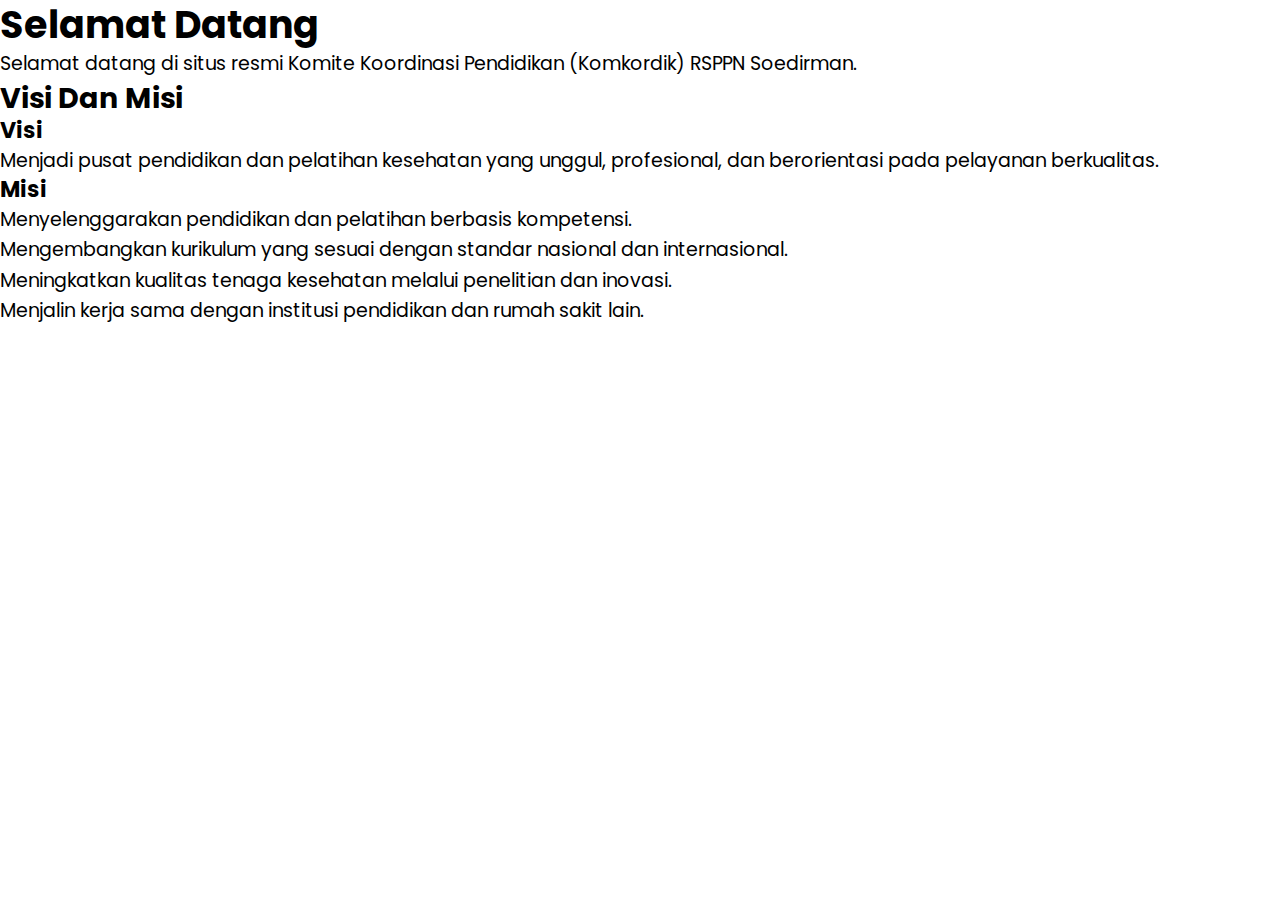
<file: beranda.html>
<!DOCTYPE html>
<html lang="id">
<head>
    <meta charset="UTF-8">
    <meta name="viewport" content="width=device-width, initial-scale=1.0">
    <title>Komkordik RSPPN Soedirman</title>
    <link rel="stylesheet" href="css/main.css">
</head>
<body>
    <header>
        <h1 class="fade-in">Selamat Datang</h1>
        <p class="fade-in">Selamat datang di situs resmi Komite Koordinasi Pendidikan (Komkordik) RSPPN Soedirman.</p>
    </header>
    
    <section class="content fade-in">
        <h2>Visi dan Misi</h2>
        <h3>Visi</h3>
        <p>Menjadi pusat pendidikan dan pelatihan kesehatan yang unggul, profesional, dan berorientasi pada pelayanan berkualitas.</p>
        
        <h3>Misi</h3>
        <ul>
            <li>Menyelenggarakan pendidikan dan pelatihan berbasis kompetensi.</li>
            <li>Mengembangkan kurikulum yang sesuai dengan standar nasional dan internasional.</li>
            <li>Meningkatkan kualitas tenaga kesehatan melalui penelitian dan inovasi.</li>
            <li>Menjalin kerja sama dengan institusi pendidikan dan rumah sakit lain.</li>
        </ul>
    </section>

    <script src="js/script.js"> </script>
</body>
</html>
</file>
<file: css/main.css>
@import url('https://fonts.googleapis.com/css2?family=Poppins:ital,wght@0,100;0,200;0,300;0,400;0,500;0,600;0,700;0,800;0,900;1,100;1,200;1,300;1,400;1,500;1,600;1,700;1,800;1,900&display=swap');

/* variable */
:root{
    --e-global-color-accent: #4FB2E5;
    --e-global-color-dbc07a0: #2F6E89;
    --e-global-color-aaad7ba: #FFFFFF;
    --e-global-color-0bc8a88: #DCF0FA;
    --fros-blue-color: #0050d5;
    --light-blue-color: #16c5ff;
    --dark-color: #202020;
    --light-gray: #dedede;
    --dark-gray: #a1a1a0;
    --light-color: #fff;
    --poppins-font: 'poppins', sans-serif;
    --transition: all 0.3s ease-in-out;
    --box-shadow: 0 0 15px 2px rgba(0, 0, 0, 0.2)!important;
}

/*some resets */
*{
    padding: 0;
    margin: 0;
    box-sizing: border-box;
}

html {
    font-size: 10px;
}

body{
    font-size: 1.9rem;
    line-height: 1.6;
    font-family: var(--poppins-font);
}

img{
    width: 100%;
    display: block;
}

ul{
    list-style: none;
}

a{
    text-decoration: none;
    color: var(--dark-color);
}

.bg-blue{
    background-color: #A52A2A ;
}

.bg-white{
    background-color: var(--light-color);
}

.text-blue{
    color: var(--fros-blue-color);
}

.text-white{
    color: var(--light-color);
}



/* button */
.btn, button{
    border: none;
    cursor: pointer;
}

.btn{
    padding: .9rem 4rem;
    border-radius: 3rem;
    display: inline-block;
    background-color: var(--light-color);
    font-weight: 500;
    box-shadow: 0 0 7px 2px rgba(0, 0, 0, 0.2);
    transition: var(--transition);
}

.btn-white{
    color: var(--fros-blue-color);
}

.btn-light-blue{
    background-color: var(--light-blue-color);
    color: var(--light-color);
}

.btn-blue{
    background-color: var(--fros-blue-color);
    color: var(--light-color);
}

.btn.group{
    display: flex;
    flex-wrap: wrap;
    align-items: center;
}

.btn-group .btn{
    width: 100%;
}

.btn-group .btn:first-child{
    margin-bottom: 2rem;
}

.btn:hover{
    box-shadow: var(--box-shadow);
}

.container{
    max-width: 95vw;
    margin: 0 auto;
    padding: 0 1rem;
}

.flex{
    display: flex;
    align-items: center;
    justify-content: center;
}

.grid {
    display: grid;
}

input{
    outline: 0;
}

.lead{
    font-size: 25px;
    text-transform: capitalize;
}

h1, h2, h3{
    text-transform: capitalize;
    margin-top: 0;
    line-height: 1.3;
}

.text{
    opacity: 0.9;
}

.text-md{
    font-size: 1.5rem;
}

.text-lg{
    font-size: 2rem;
    font-weight: 485;
    text-align: justify;
}

.text-sm{
    font-size: 1.3rem;
}

.py{
    padding: 10.9rem 0;
}

.text-center{
    text-align: center;
}

/* header */

.navbar{
    position: fixed;
    top: 0;
    left: 0;
    width: 100%;
    padding: 1.5rem 0;
    z-index: 999;
}

.navbar .container{
    justify-content: space-between;
}

/* ngatur besar kecilnya logo */
.navbar-brand img {
    width: 270px;
}

.navbar-show-btn, .navbar-hide-btn{
    background-color: transparent;
    width: 30px;
    transition: var(--transition);
}

button [class ^= navbar]:hover{
    transform: scale(1.1);
}

.navbar-collapse{
    position: fixed;
    top: 0;
    right: 0;
    width: 100%;
    height: 100%;
    padding: 8rem 3rem;
    display: -webkit-box;
    display: -ms-flexbox;
    display: flex;
    -webkit-box-orient: vertical;
    -webkit-box-direction: normal;
        -ms-flex-direction: column;
            flex-direction: column;
    -webkit-box-pack: justify;
        -ms-flex-pack: justify;
            justify-content: space-between;
    -webkit-box-shadow: -3px 0 10px 4px rgba(0, 0, 0, 0.1);
            box-shadow: -3px 0 10px 4px rgba(0, 0, 0, 0.1);
    -webkit-transform: translateX(110%);
        -ms-transform: translateX(110%);
            transform: translateX(110%);
    -webkit-transition: var(--transition);
    -o-transition: var(--transition);
    transition: var(--transition);
    z-index: 1000;
}

/* navbar show class */
.navbar-show{
    transform: translateX(0);
}

.navbar-hide-btn{
    position: absolute;
    right: 2rem;
    top: 4.5rem;
}

.nav-item{
    margin: 1.4rem 0;
}

.nav-link{
    opacity: 0.8;
    font-weight: 600;
    transition: var(--transition);
    display: inline-block;
}

.nav-link:hover{
    opacity: 1;
    color: var(--fros-blue-color);
    transform: translateX(10px);
}

.search-icon{
    display: block;
    width: 27px;
    margin-right: 1rem;
}

.search-control::placeholder{
    color: var(--light-gray);
}

.search-control{
    height: 27px;
    width: 100%;
    border-radius: 1.9rem;
    border: 2px solid var(--light-gray);
    padding: 0 1.5rem;

}

/* Dropdown */

.dropdown-arrow{
    font-size: 1.25rem;
    font-weight: initial;
    transition: transform .4s;
}
.dropdown-menu {
    display: none;
    position: absolute;
    background: white;
    /* list-style: none;
    padding: 10px 0;
    border-radius: 15px;
    top: 100%;
    left: 0 !important;
    right: auto !important;
    transform: none !important; */
    min-width: 160px;
    box-shadow: 0px 4px 6px rgba(0, 0, 0, 0.1);
    z-index: 1;
    /* margin-top: 5px; */
    /* transform: translateY(-10%);  */
}

.dropdown-toggle .ri-arrow-down-s-line {
    margin-left: 5px;
    vertical-align: middle;
  }

.nav-item.dropdown {
    position: relative;
}


.dropdown-item {
    color: black;
    padding: 10px;
    text-decoration: none;
    display: block;
    white-space: nowrap;
}

.dropdown-menu.show {
    display: block;
    /* z-index: 999; */
}

/* Menampilkan dropdown saat di-hover */
.nav-item:hover .dropdown-menu {
    display: block;
}

/* Submenu */
.dropdown-submenu {
    position: relative;
}

.dropdown {
    position: relative;
    display: inline-block;
}


.dropdown-submenu .dropdown-menu {
    top: 0;
    left: 100%;
    margin-top: -1px;
    display: none;
}

/* Menampilkan submenu saat di-hover */
.dropdown-submenu:hover .dropdown-menu {
    display: block;
}

.dropdown-menu a:hover {
    background-color: #ddd;
}

/* header inner */
.header-inner{
    padding-top: 16rem;
}

.header-inner-left h1{
    font-size: 4rem;
    font-weight: 300;
    margin-bottom: 0;
}

.header-inner-left h1 span{
    font-weight: 600;
    text-transform: uppercase;
}

.header-inner-left .lead{
    opacity: 0.9;
    font-family: "Garamond", Times, serif;

}

.header-inner-left .text{
    margin: 5.8rem 0;
    max-width: 500px;
    margin-right: auto;
    margin-left: auto;

}

.header-inner-left .btn-group{
    justify-content: center;
}

.header-inner-right{
    /* margin-top: 6rem; */
    width: 100%;
    position: relative;
    overflow: hidden; /* Mencegah gambar keluar dari konten */
    text-align: center; /* Mengatur posisi jika perlu */
}

.header-inner-right img {
    /* max-width: 520px;
    margin: 0 auto; */
    max-width: 100%; /* Membatasi gambar agar tidak melebihi ukuran kontainer */
    height: auto; /* Menjaga aspek rasio gambar */
    object-fit: contain; /* Menghindari pemotongan gambar */
    margin: 0 auto; /* Menjaga gambar tetap terpusat */

}

/* vidio */
.video-container {
    position: relative;
    padding-bottom: 56.25%; /* 16:9 aspect ratio */
    height: 0;
    overflow: hidden;
    max-width: 100%;
    background: #000;
}

.video-container iframe {
    position: absolute;
    top: 0;
    left: 0;
    width: 100%;
    height: 100%;
}


/* about section */
.section-head h2{
    font-size: 4rem;
    font-weight: 500;
    margin-bottom: 3rem;
    text-align: center;
}
/* bagian garis bawah about us */
.border-line{
    height: .4rem; /* menentukan tinggi elemen */
    width: 100%;
    margin-right: auto; 
    margin-left: auto;
    background-color: var(--light-gray);
    position: relative;
}
.border-line::after{
    content: "";
    position: absolute;
    top: 0;
    left: 50%;
    transform: translateX(-50%);
    height: 100%;
    width: 102px;
    background-color: var(--light-blue-color);
}
.about-left{
    margin-bottom: 6rem;
}
.about-right{
    margin-top: 16.8rem;
}
.about-left .text{
    margin: 5.6rem 0;
    line-height: 2.3;
}
.about .btn-white{
    color: var(--fros-blue-color);
}
.about-right .img{
    width: 100%;
    background-color: #e11313;
    max-width: 537px;
    position: relative;
}
.about-right .img img{
    padding-top: 10rem;
    transform: scaleX(1);
}
.about-right .img::after, .about-right .img::before{
    content: "";
    position: absolute;
    width: 100%;
    height: 100%;
}
.about-right .img::after{
    top: -56px;
    left: 0;
    background-color: #af0d0d;
    z-index: -1;
}
.about-right .img::before{
    top: -112px;
    left: 0;
    background-color: #A52A2A;
    z-index: -2;
}

/* benner one section */
.banner-one {
    /* atur gambar latar belakang dengan overlay gradasi linier  */
    background: -webkit-gradient(linear, left top, left bottom, from(rgba(184, 134, 11, 0.9)), to(rgba(139, 69, 19, 0.85))), url('../images/banner-1-img.png') top/cover no-repeat;
    background: -o-linear-gradient(rgba(184, 134, 11, 0.9), rgba(139, 69, 19, 0.85)), url('../images/banner-1-img.png') top/cover no-repeat;
    background: linear-gradient(rgba(139, 69, 19, 0.9), rgba(92, 51, 23, 0.9)), 
            url('../images/banner-1-img.png') no-repeat top;
    background-size: cover;

    /* mengatur tinggi kontainer dan pusatkan konten */
    height: 555px;
    display: flex;
    display: -webkit-box;
    display: -ms-flexbox;
    -webkit-box-align: center;
        -ms-flex-align: center;
            align-items: center;
    -webkit-box-pack: center;
        -ms-flex-pack: center;
            justify-content: center;
    .banner-one .lead{
        font-size: 2.8rem;
        font-weight: 500;
        max-width: 600px;
    }
    .banner-one .text-sm{
        font-weight: 500;
    }
}

/* Services Section */
.services .section-head .text-center{
    color: var(--dark-gray);
    margin-top: -2rem;
}
.services .section-head img{
    margin: 3.7rem auto;
}
.line-art{
    max-width: 240px;
    margin: auto;
}
.line-art img{
    width: 30px;
}
.line-art div{
    width: 100px;
    height: 2px;
    background-color: var(--light-gray);
}
.services-inner{
    padding: 6rem 0;
}
.service-item{
    padding: 3rem;
    margin-bottom: 3rem;
}
.service-item:last-child{
    margin-bottom: 0;
}
.service-item .icon img{
    width: 80px;
    margin: auto;
}
.service-item h3{
    margin: 5rem 0;
    opacity: 0.7;
}

/* Contact Section */
.contact-left{
    margin-bottom: 6rem;
    height: 100%;
}
.contact-left iframe{
    width: 100%;
    height: 100%;
    -o-object-fit: cover;
       object-fit: cover;
}
.contact-right{
    padding: 5rem 4rem;
}
.contact-right form{
    margin-top: 5rem;
}
.form-element .form-control{
    width: 100%;
    background-color: #4e4b4b;
    border: none;
    outline: 0;
    padding: 1rem 1.6rem;
    margin-bottom: 1.6rem;
    color: var(--light-color);
}
.form-element .form-control::-webkit-input-placeholder{
    color: var(--light-color);
}
.form-element .form-control::-moz-placeholder{
    color: var(--light-color);
}
.form-element .form-control:-ms-input-placeholder{
    color: var(--light-color);
}
.form-element .form-control::-ms-input-placeholder{
    color: var(--light-color);
}
.form-element .form-control::placeholder{
    color: var(--light-color);
}
.btn-submit{
    margin-top: 4rem;
}
.btn-submit i{
    margin-right: 2rem;
}

/* footer */
.footer{
    background-color: var(--dark-color);
}
.footer-item{
    margin-bottom: 6rem;
}
.footer-item:last-child{
    margin-bottom: 0;
}
.footer-head{
    text-transform: uppercase;
    font-weight: 500;
    font-size: 2.4rem;
    margin-bottom: 4rem;
}
.footer-item .icon{
    width: 255px;
    margin: auto;
}
.footer-item .text{
    padding: 3rem 0;
    max-width: 500px;
    margin-right: auto;
    margin-left: auto;
}
.footer-item address{
    font-size: 1.5rem;
    font-style: normal;
}
.footer-item .tags-list{
    -ms-flex-wrap: wrap;
        flex-wrap: wrap;
}
.footer-item .tags-list li{
    margin: .5rem 1rem;
    padding: .5rem 1rem;
    background-color: rgb(58, 58, 58);
    border-radius: .4rem;
}
.footer-item a{
    margin-bottom: 1rem;
    display: inline-block;
    -webkit-transition: var(--transition);
    -o-transition: var(--transition);
    transition: var(--transition);
}
.footer-item a:hover{
    color: var(--dark-gray);
}
.footer-item:last-child .text{
    padding-top: 0;
}
.footer-item .appointment-info li{
    margin: 1rem 0;
}
.footer-item .appointment-info li span{
    margin-left: 1rem;
}
.footer-links{
    border-top: 2px solid var(--dark-gray);
    padding: 4.5rem 0;
}
.footer-links li{
    margin: 0 2.4rem;
    font-size: 2rem;
}
.footer-links li a{
    height: 40px;
    width: 40px;
    border-radius: 50%;
    border: 2px solid var(--light-color);
    -webkit-transition: var(--transition);
    -o-transition: var(--transition);
    transition: var(--transition);
}
.footer-links li a:hover{
    background-color: var(--light-color);
    color: var(--fros-blue-color);
}


/* Media Queries */
@media(min-width: 450px){
    .navbar-collapse{
        width: 320px;
    }
    .btn-group .btn{
        width: auto;
    }
    .btn-group:first-child{
        margin-right: 48px;
        margin-bottom: 0;
    }
    .border-line{
        width: 405px;
    }

}


@media(min-width: 768px){
    .header-inner-left h1{
        font-size: 5.7rem;
    }
}

@media(min-width: 992px){
    .header-inner{
        padding-top: 3.2em;
    }
    .header-inner .container{
        grid-template-columns: 730px auto;
        align-items: center;
        height: calc(100vh - 32px);
        position: relative;
    }
    .header-inner-left{
        text-align: left;
    }
    .header-inner-left .text{
        margin-left: 0;
    }
    .header-inner-left .btn-group{
        justify-content: start;
    }
    .header-inner{
        margin-top: 2rem;
        margin-bottom: 2rem;
    }
    .header-inner-right img {
        /* max-width: 70%;
        height: auto;
        object-fit: contain;  */
        position: absolute;
        bottom: 0;
        right: 0;
        padding-left: 5rem;
    }
    /* ngatur responsif class about */
    .about-inner .container{ 
        grid-template-columns: repeat(2, 1fr);
        /* column-gap: 23.5rem; */
        column-gap: 3rem;
    }
    .about-left{
        text-align: left;
        margin-bottom: 0;
    }
    .about-left .section-head h2{
        text-align: left;
    }
    .border-line{
        margin-left: 0;
    }
    .border-line::after{
        left: 0;
        transform: translateX(0);
    }
    .about-right{
        margin-left: auto;
        margin-top: 11.2rem;
    }
    .contact .container{
        grid-template-columns: repeat(2, 1fr);
        column-gap: 2.4rem;
    }
}

@media(min-width: 1200px){
    .navbar-show-btn, .navbar-hide-btn{
        display: none;
    }
    .navbar-collapse{
        -webkit-transform: translateX(0);
            -ms-transform: translateX(0);
                transform: translateX(0);
        position: relative;
        -webkit-box-orient: horizontal;
        -webkit-box-direction: normal;
            -ms-flex-direction: row;
                flex-direction: row;
        -webkit-box-pack: end;
            -ms-flex-pack: end;
                justify-content: flex-end;
        -webkit-box-align: center;
            -ms-flex-align: center;
                align-items: center;
        width: 100%;
        height: auto;
        padding: 0;
        background-color: transparent;
        -webkit-box-shadow: none;
                box-shadow: none;
        -webkit-transition: none;
        -o-transition: none;
        transition: none;
    }
    .navbar-nav{
        display: -webkit-box;
        display: -ms-flexbox;
        display: flex;
    }
    .nav-item{
        margin: 0;
        margin-left: 3.5rem;
    }
    .nav-link{
        color: var(--light-color);
        opacity: 1;
        font-weight: 500;
        position: relative;
    }
    .nav-link::after{
        content: "";
        position: absolute;
        top: 100%;
        left: 0;
        height: 2px;
        width: 0;
        background-color: var(--light-color);
        opacity: 0;
        -webkit-transition: var(--transition);
        -o-transition: var(--transition);
        transition: var(--transition);
    }
    .nav-link:hover{
        -webkit-transform: none;
            -ms-transform: none;
                transform: none;
        color: var(--light-color);
    }
    .nav-link:hover::after{
        opacity: 1;
        width: 100%;
    }
    .search-bar{
        margin-left: 5.5rem;
    }
    .search-inner-right{
        width: 100%;
    }
    .search-inner-right img{
        padding-left: 0;
        max-width: 647px;
    }
    .search-control{
        width: 150px;
    }
    .header-inner-right{
        width: 100%;
    }
    .header-inner-right img{
        padding-left: 0;
        max-width: 550px;
    }

    @media(min-width: 1480px) {
        /* general */
        .container{
            max-width: 81vw;
        }
        
    }

    .services-inner{
        grid-template-columns: repeat(4, 1fr);
        -webkit-column-gap: 2rem;
           -moz-column-gap: 2rem;
                column-gap: 2rem;
    }
    .service-item{
        margin-bottom: 0;
    }
    .doc-panel-inner{
        -webkit-column-gap: 9rem;
           -moz-column-gap: 9rem;
                column-gap: 9rem;
    }
    .posts-inner{
        grid-template-columns: repeat(3, 1fr);
    }
    .post-item{
        margin-bottom: 0;
    }

    .contact .container{
        grid-template-columns: auto 514px;
    }
    .footer-inner{
        grid-template-columns: repeat(3, 1fr);
        -webkit-column-gap: 6rem;
           -moz-column-gap: 6rem;
                column-gap: 6rem;
    }
}

/* transition and animation stopper */
.resize-animation-stopper *{
    animation: none!important;
    transition: none!important;
}
</file>
